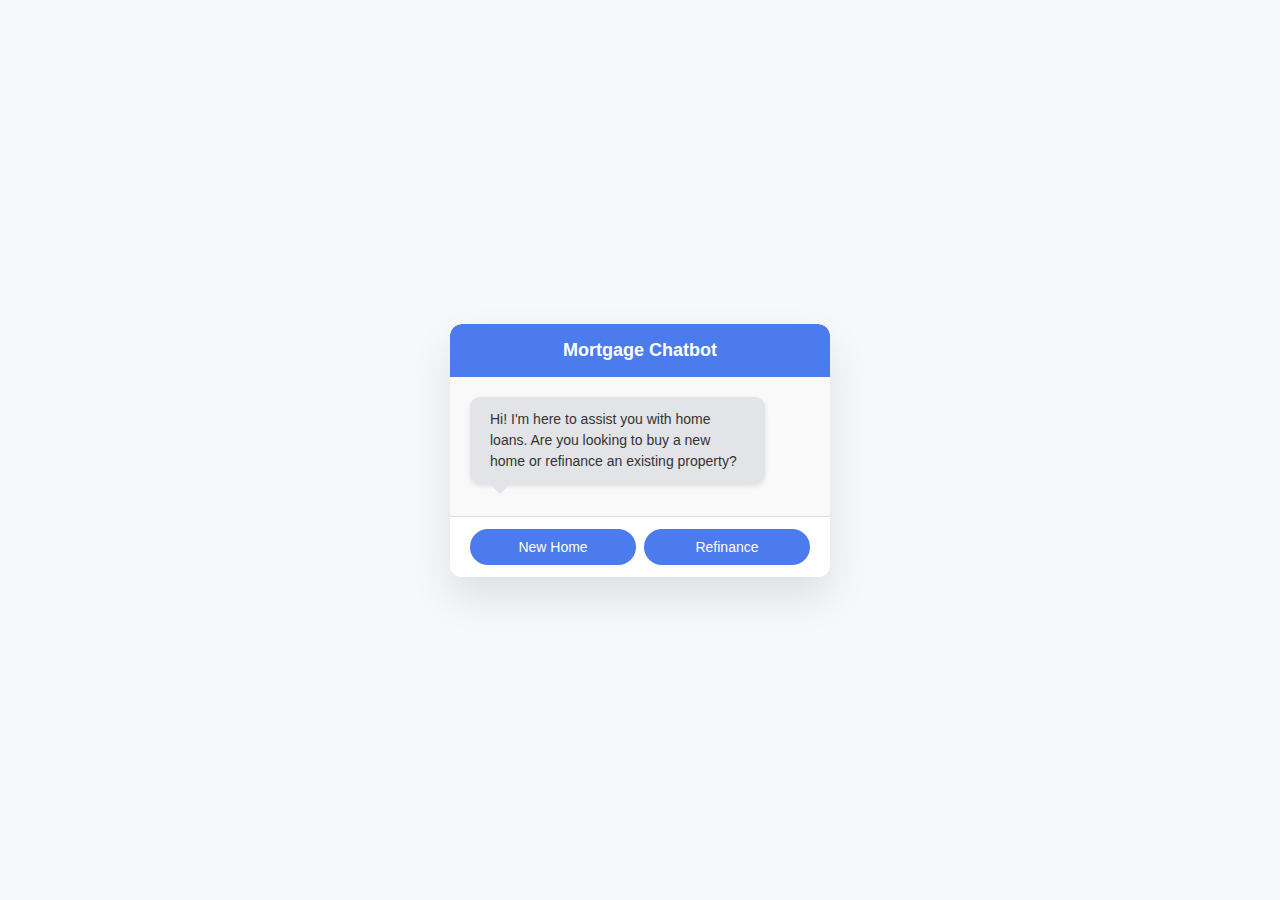
<file: chatbot.html>
<!DOCTYPE html>
<html lang="en">
<head>
  <meta charset="UTF-8">
  <meta name="viewport" content="width=device-width, initial-scale=1.0">
  <title>Mortgage Chatbot</title>
  <style>
    body {
      font-family: 'Arial', sans-serif;
      background-color: #f7f8fa;
      display: flex;
      justify-content: center;
      align-items: center;
      height: 100vh;
      margin: 0;
    }

    .chat-container {
      width: 380px;
      max-width: 100%;
      background-color: #ffffff;
      border-radius: 12px;
      box-shadow: 0px 20px 40px rgba(0, 0, 0, 0.1);
      overflow: hidden;
      display: flex;
      flex-direction: column;
      transition: all 0.3s ease;
    }

    .chat-header {
      background-color: #4b7bec;
      color: white;
      text-align: center;
      padding: 16px;
      font-size: 18px;
      font-weight: bold;
      border-top-left-radius: 12px;
      border-top-right-radius: 12px;
      box-shadow: 0 4px 10px rgba(0, 0, 0, 0.1);
    }

    .chat-box {
      padding: 20px;
      background-color: #f9f9f9;
      font-size: 14px;
      color: #333;
      flex-grow: 1;
      overflow-y: auto;
      max-height: 500px;
    }

    .message {
      padding: 12px 15px;
      border-radius: 10px;
      margin-bottom: 12px;
      max-width: 75%;
      line-height: 1.5;
      font-size: 14px;
    }

    .bot-message {
      background-color: #e3e4e8;
      text-align: left;
      border-radius: 10px;
      padding: 12px 20px;
      position: relative;
    }

    .bot-message::after {
      content: '';
      position: absolute;
      bottom: -10px;
      left: 20px;
      border-left: 10px solid transparent;
      border-right: 10px solid transparent;
      border-top: 10px solid #e3e4e8;
    }

    .user-message {
      background-color: #4b7bec;
      color: white;
      text-align: right;
      margin-left: auto;
      border-radius: 10px;
      padding: 12px 20px;
      position: relative;
    }

    .user-message::after {
      content: '';
      position: absolute;
      bottom: -10px;
      right: 20px;
      border-left: 10px solid transparent;
      border-right: 10px solid transparent;
      border-top: 10px solid #4b7bec;
    }

    .input-box {
      display: flex;
      padding: 12px 16px;
      background-color: #fff;
      border-top: 1px solid #ddd;
      justify-content: space-between;
    }

    .input-box input {
      width: 80%;
      padding: 8px 15px;
      font-size: 14px;
      border: 1px solid #ddd;
      border-radius: 20px;
      outline: none;
      transition: all 0.2s ease;
    }

    .input-box input:focus {
      border-color: #4b7bec;
    }

    .input-box button {
      width: 48%;
      padding: 10px;
      margin: 0 4px;
      font-size: 14px;
      background-color: #4b7bec;
      color: white;
      border: none;
      border-radius: 20px;
      cursor: pointer;
      transition: all 0.3s ease;
    }

    .input-box button:hover {
      background-color: #3879d6;
    }

    .message {
      box-shadow: 0px 2px 5px rgba(0,0,0,0.1);
    }
  </style>
</head>
<body>

  <div class="chat-container">
    <div class="chat-header">Mortgage Chatbot</div>
    <div class="chat-box" id="chatBox">
      <div class="message bot-message">Hi! I'm here to assist you with home loans. Are you looking to buy a new home or refinance an existing property?</div>
    </div>
    <div class="input-box">
      <button onclick="chooseOption('New home')">New Home</button>
      <button onclick="chooseOption('Refinance')">Refinance</button>
    </div>
  </div>

  <script>
    let userDetails = {};

    function chooseOption(option) {
      addMessage(option, 'user-message');
      
      setTimeout(() => {
        if (option === 'New home') {
          addMessage("Great! Can you please provide your name?", 'bot-message');
          showInputBox('name');
          userDetails.intent = 'New home';
        } else if (option === 'Refinance') {
          addMessage("Got it! We can help with refinancing options to lower your monthly payments or reduce your loan term. Can you start by providing your name?", 'bot-message');
          showInputBox('name');
          userDetails.intent = 'Refinance';
        }
      }, 1000);
    }

    function addMessage(message, messageType) {
      const chatBox = document.getElementById('chatBox');
      const messageDiv = document.createElement('div');
      messageDiv.classList.add('message', messageType);
      messageDiv.textContent = message;
      chatBox.appendChild(messageDiv);
      chatBox.scrollTop = chatBox.scrollHeight;
    }

    function showInputBox(type) {
      const existingInputBox = document.querySelector('.input-box');
      if (existingInputBox) existingInputBox.remove();

      const chatBox = document.getElementById('chatBox');
      const inputBox = document.createElement('div');
      inputBox.classList.add('input-box');

      const inputField = document.createElement('input');
      inputField.type = 'text';
      inputField.placeholder = `Enter your ${type}`;
      inputField.id = `${type}Input`;

      const submitButton = document.createElement('button');
      submitButton.textContent = 'Submit';
      submitButton.onclick = () => submitDetails(type);

      inputBox.appendChild(inputField);
      inputBox.appendChild(submitButton);

      chatBox.appendChild(inputBox);
    }

    function submitDetails(type) {
      const inputField = document.getElementById(`${type}Input`);
      const value = inputField.value.trim();

      if (value) {
        userDetails[type] = value;
        addMessage(value, 'user-message');
        
        inputField.value = '';

        setTimeout(() => {
          if (type === 'name') {
            if (userDetails.intent === 'Refinance') {
              addMessage("Thank you! To proceed with refinancing, could you please let us know your current loan balance?", 'bot-message');
              showInputBox('loanBalance');
            } else {
              addMessage("Thank you! How much would you like to borrow?", 'bot-message');
              showInputBox('loanAmount');
            }
          } else if (type === 'loanAmount') {
            addMessage("How much do you plan to put down for the new home?", 'bot-message');
            showInputBox('downPayment');
          } else if (type === 'downPayment') {
            addMessage("Are you interested in a fixed-rate or an adjustable-rate mortgage?", 'bot-message');
            showInputBox('loanType');
          } else if (type === 'loanType') {
            addMessage("What is your current credit score?", 'bot-message');
            showInputBox('creditScore');
          } else if (type === 'creditScore') {
            addMessage("What is your employment status (Employed, Self-Employed, Unemployed)?", 'bot-message');
            showInputBox('employmentStatus');
          } else if (type === 'employmentStatus') {
            addMessage("What is your annual income?", 'bot-message');
            showInputBox('annualIncome');
          } else if (type === 'annualIncome') {
            addMessage("Where are you looking to buy the new home? (Preferred location)", 'bot-message');
            showInputBox('location');
          } else if (type === 'location') {
            addMessage("Thank you! We'll get back to you with home loan options soon.", 'bot-message');
            sendDetailsToServer();
          } else if (type === 'loanBalance') {
            addMessage("What is the current interest rate on your loan?", 'bot-message');
            showInputBox('interestRate');
          } else if (type === 'interestRate') {
            addMessage("Great! What is the remaining term on your current loan (in years)?", 'bot-message');
            showInputBox('loanTerm');
          } else if (type === 'loanTerm') {
            addMessage("What is the value of your home?", 'bot-message');
            showInputBox('homeValue');
          } else if (type === 'homeValue') {
            addMessage("Thank you for sharing all the details! We’ll contact you soon.", 'bot-message');
            sendDetailsToServer();
          }
        }, 1000);
      }
    }

    // Function to send user details to the server
    function sendDetailsToServer() {
      fetch('https://your-server-endpoint.com/api/send-email', {
        method: 'POST',
        headers: {
          'Content-Type': 'application/json'
        },
        body: JSON.stringify(userDetails)
      })
      .then(response => response.json())
      .then(data => {
        addMessage("Your details have been sent successfully! We'll get back to you soon.", 'bot-message');
      });
    }
  </script>
</body>
</html>
</file>
